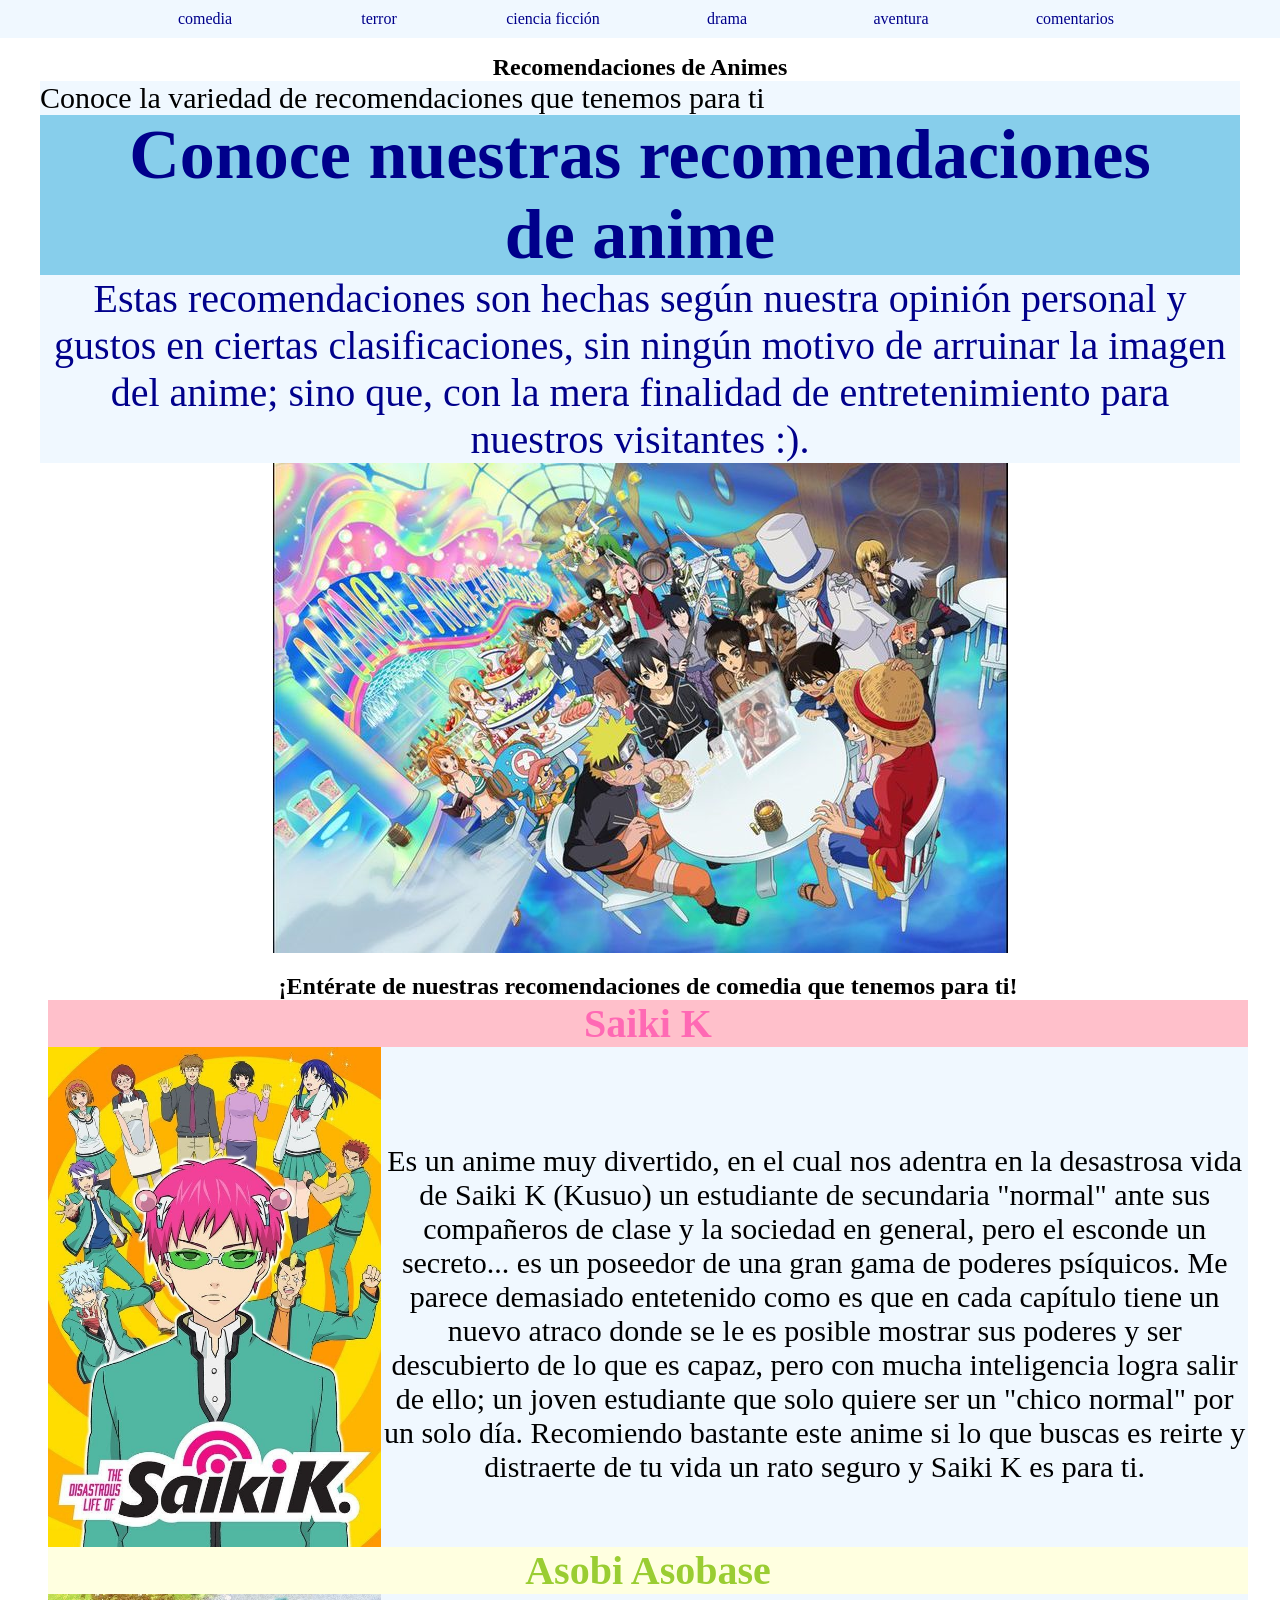
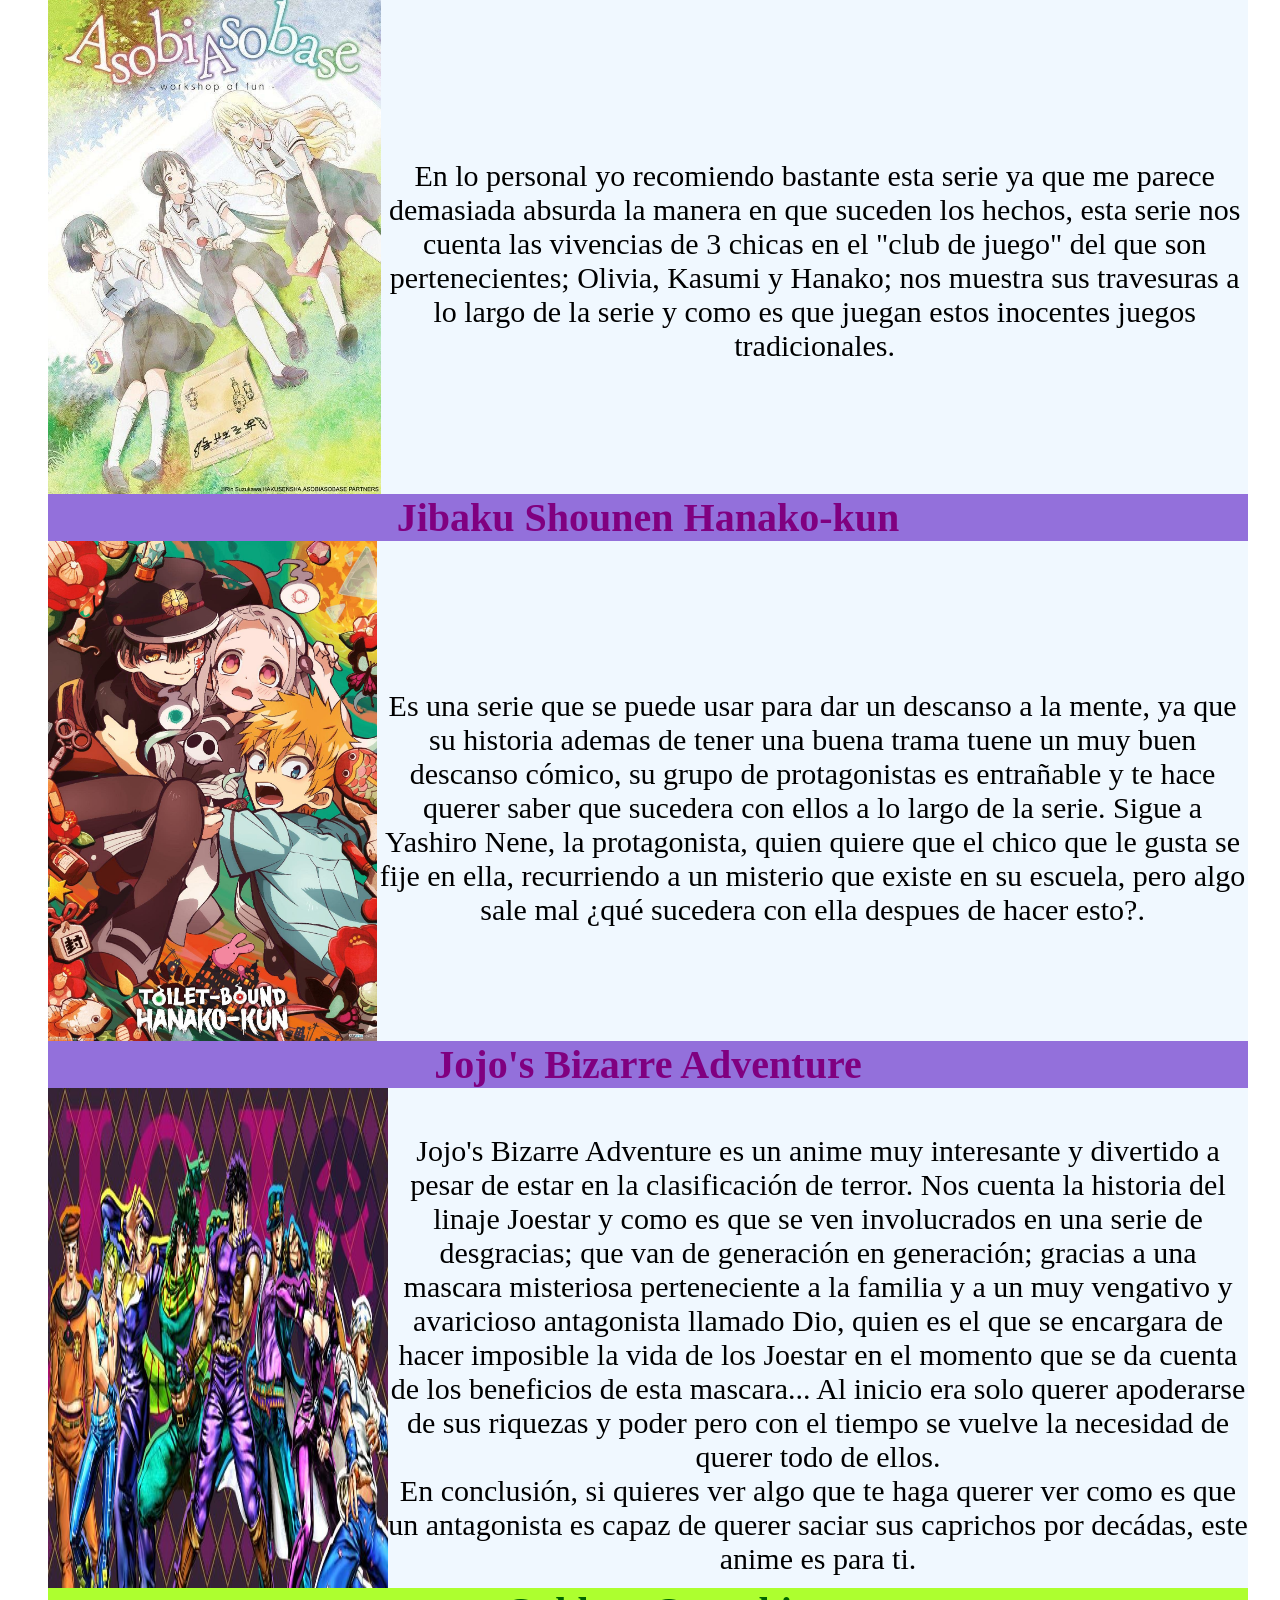
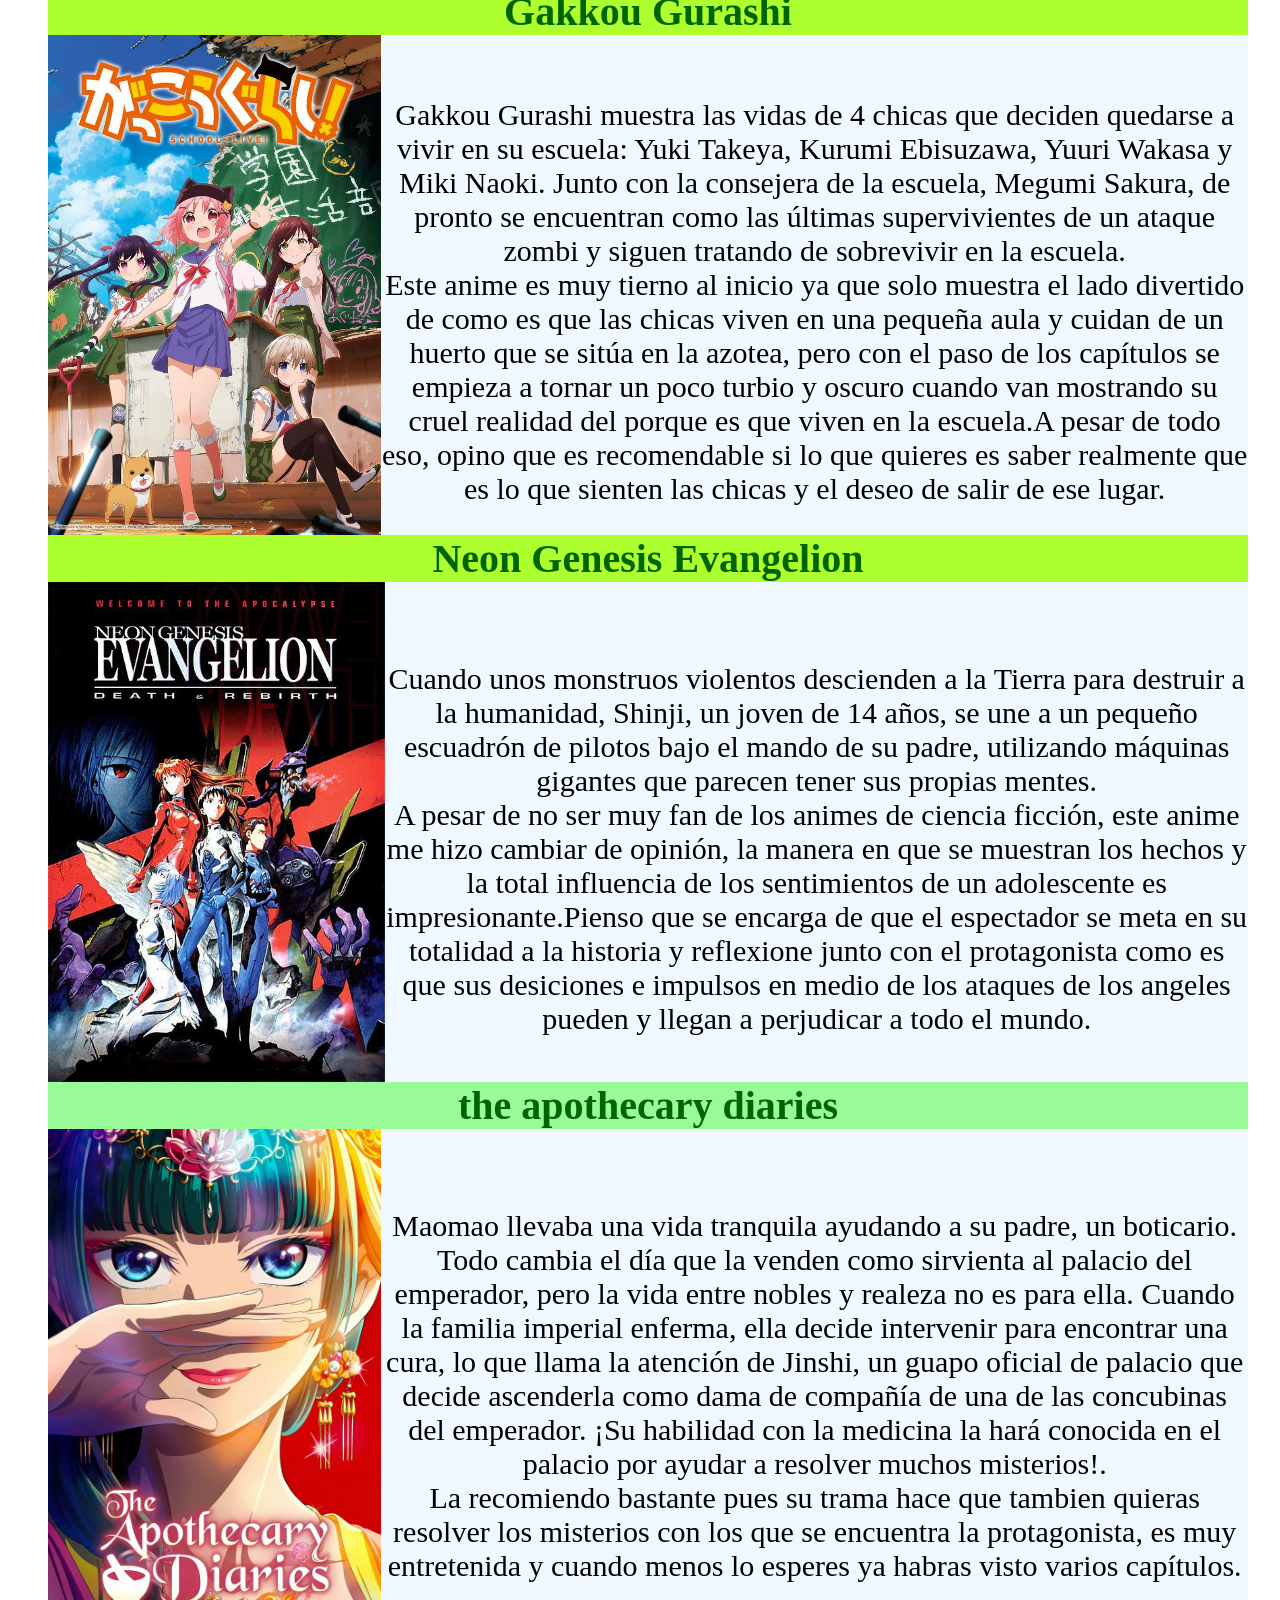
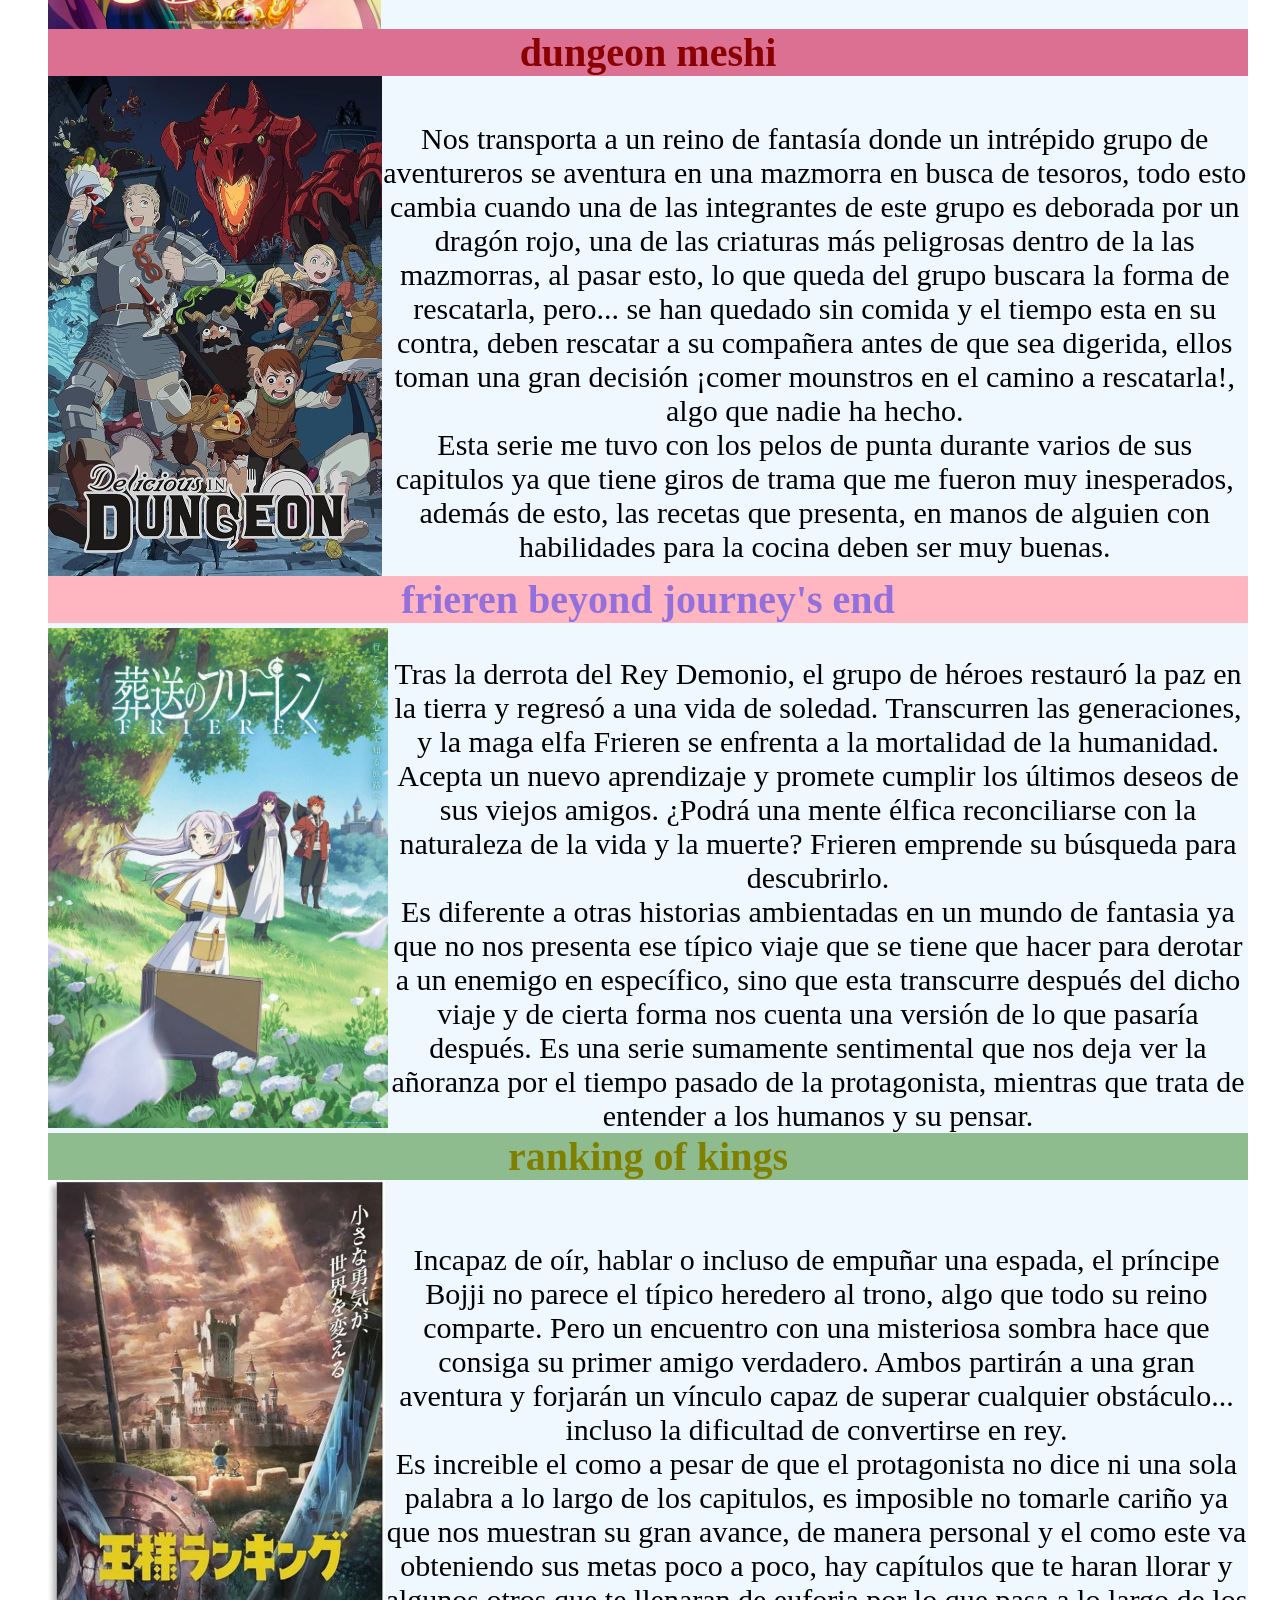
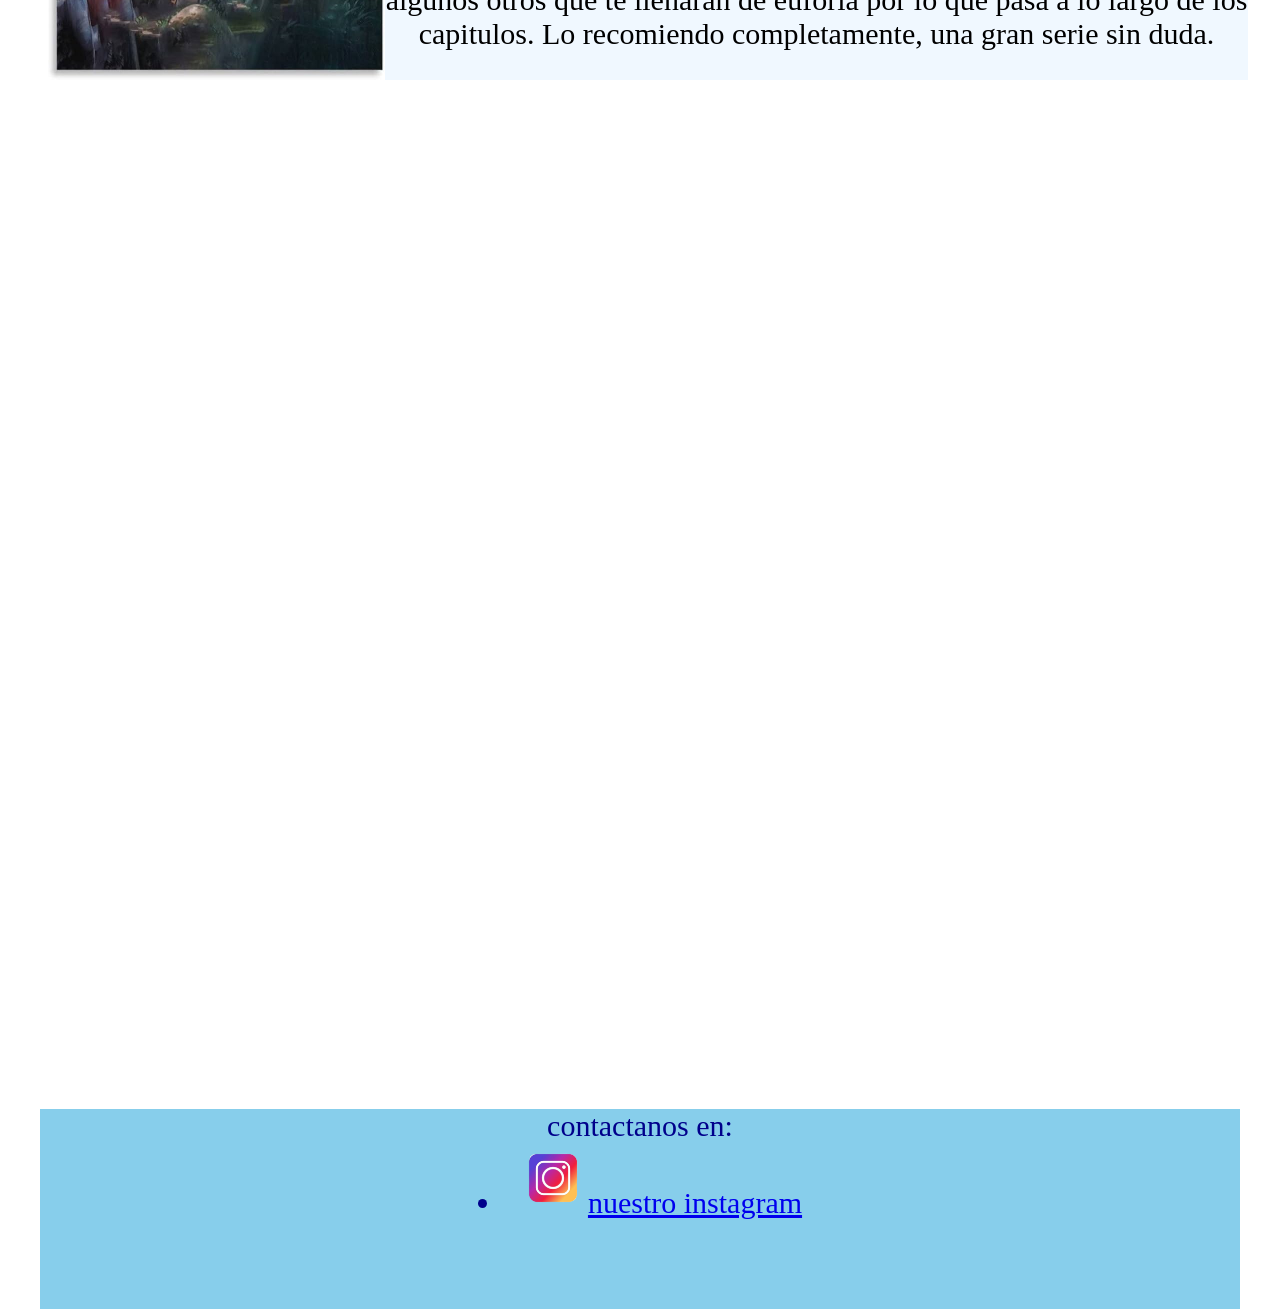
<file: index.html>
<!DOCTYPE html>
<html>
<head>
	<meta charset="utf-8">
	<meta name="viewport" content="width=device-width, initial-scale=1">
	<title>RECOMENDACIONES DE ANIME</title>
	<link rel="stylesheet" href="styles.css">
</head>
<body>
	<nav>
		<ul>
			<li><a href="#COMEDIA" class="nav-link">comedia</a></li>
			<li><a href="#TERROR" class="nav-link">terror</a></li>
			<li><a href="#CIENCIA FICCION" class="nav-link">ciencia ficción</a></li>
			<li><a href="#DRAMA" class="nav-link">drama</a></li>
			<li><a href="#AVENTURA" class="nav-link">aventura</a></li>
			<li><a href="formulario.html" class="nav-link">comentarios</a></li>
		</ul>
	</nav>
    <section class="hero">
        <div class="contenedor">
            <div class="hero-content">
                <h2 class="hero-title">Recomendaciones de Animes</h2>
                <p class="hero-text">Conoce la variedad de recomendaciones que tenemos para ti</p>
				<div class="header-txt">
					<h1 >Conoce nuestras recomendaciones<br>de anime </h1>
					<p style="font-size:40px; color: darkblue;">
						Estas recomendaciones son hechas según nuestra opinión personal y gustos en ciertas clasificaciones, sin ningún motivo de arruinar la imagen del anime; sino que, con la mera finalidad de entretenimiento para nuestros visitantes :).
					</p>
				</div>
				<div class="header-img">
					<img src="animes.png">
				</div>
			</div>
		</div>
    </header>


    <section class="content">
    	<h2>¡Entérate de nuestras recomendaciones de comedia que tenemos para ti!</h2>
    	<div id="COMEDIA">
    		<div class="Comedia-1">
    			<h3 style="background: pink; color:hotpink ;">Saiki K</h3>
    			<p>
    				<img src="saikik.png"  height="500px" width="340px"><br>
    			    Es un anime muy divertido, en el cual nos adentra en la desastrosa vida de Saiki K (Kusuo) un estudiante de secundaria "normal" ante sus compañeros de clase y la sociedad en general, pero el esconde un secreto... es un poseedor de una gran gama de poderes psíquicos. Me parece demasiado entetenido como es que en cada capítulo tiene un nuevo atraco donde se le es posible mostrar sus poderes y ser descubierto de lo que es capaz, pero con mucha inteligencia logra salir de ello; un joven estudiante que solo quiere ser un "chico normal" por un solo día. Recomiendo bastante este anime si lo que buscas es reirte y distraerte de tu vida un rato seguro y Saiki K es para ti.
    			</p>
    		</div>
    		<div class="Comedia-1">
    			<h3 style="background: lightyellow; color:yellowgreen ;">Asobi Asobase</h3>
    			<p>
    				<img src="asobi asobase.png" height="500px" width="340px"><br>
    				En lo personal yo recomiendo bastante esta serie ya que me parece demasiada absurda la manera en que suceden los hechos, esta serie nos cuenta las vivencias de 3 chicas en el "club de juego" del que son pertenecientes; Olivia, Kasumi y Hanako; nos muestra sus travesuras a lo largo de la serie y como es que juegan estos inocentes juegos tradicionales.
    			</p>
    		</div>
    		<div class="Comedia-1">
    			<h3 style="background: mediumpurple;  color:purple ;">Jibaku Shounen Hanako-kun</h3>
    			<p>
    				<img src="hanako.jpg"height="500px" width="340px"><br>
    				Es una serie que se puede usar para dar un descanso a la mente, ya que su historia ademas de tener una buena trama tuene un muy buen descanso cómico, su grupo de protagonistas es entrañable y te hace querer saber que sucedera con ellos a lo largo de la serie. Sigue a Yashiro Nene, la protagonista, quien quiere que el chico que le gusta se fije en ella, recurriendo a un misterio que existe en su escuela, pero algo sale mal ¿qué sucedera con ella despues de hacer esto?.   
    			</p>
    		</div>
    	</div>
    	<div id="TERROR">
    			<h3 style="background: mediumpurple;  color:purple ;">Jojo's Bizarre Adventure</h3>
    			<p>
    				<img src="jojos.png"height="500px" width="340px"><br>
    				Jojo's Bizarre Adventure es un anime muy interesante y divertido a pesar de estar en la clasificación de terror. Nos cuenta la historia del linaje Joestar y como es que se ven involucrados en una serie de desgracias; que van de generación en generación; gracias a una mascara misteriosa perteneciente a la familia y a un muy vengativo y avaricioso antagonista llamado Dio, quien es el que se encargara de hacer imposible la vida de los Joestar en el momento que se da cuenta de los beneficios de esta mascara... Al inicio era solo querer apoderarse de sus riquezas y poder pero con el tiempo se vuelve la necesidad de querer todo de ellos.<br> En conclusión, si quieres ver algo que te haga querer ver como es que un antagonista es capaz de querer saciar sus caprichos por decádas, este anime es para ti.
    			</p>
    		</div>
    		<div class="terror-1">
    			<h3 style="background: greenyellow;  color:darkgreen ;">Gakkou Gurashi</h3>
    			<p>
    				<img src="gakkou gurashi.png"height="500px" width="340px"><br>
    				Gakkou Gurashi muestra las vidas de 4 chicas que deciden quedarse a vivir en su escuela: Yuki Takeya, Kurumi Ebisuzawa, Yuuri Wakasa y Miki Naoki. Junto con la consejera de la escuela, Megumi Sakura, de pronto se encuentran como las últimas supervivientes de un ataque zombi y siguen tratando de sobrevivir en la escuela.<br> Este anime es muy tierno al inicio ya que solo muestra el lado divertido de como es que las chicas viven en una pequeña aula y cuidan de un huerto que se sitúa en la azotea, pero con el paso de los capítulos se empieza a tornar un poco turbio y oscuro cuando van mostrando su cruel realidad del porque es que viven en la escuela.A pesar de todo eso, opino que es recomendable si lo que quieres es saber realmente que es lo que sienten las chicas y el deseo de salir de ese lugar. 
    			</p>
    		</div>
    	</div>
    	<div id="CIENCIA FICCION">
    			<h3 style="background: greenyellow;  color:darkgreen ;">Neon Genesis Evangelion</h3>
    			<p>
    				<img src="evangelion.png"height="500px" width="340px"><br>
                    Cuando unos monstruos violentos descienden a la Tierra para destruir a la humanidad, Shinji, un joven de 14 años, se une a un pequeño escuadrón de pilotos bajo el mando de su padre, utilizando máquinas gigantes que parecen tener sus propias mentes.<br> A pesar de no ser muy fan de los animes de ciencia ficción, este anime me hizo cambiar de opinión, la manera en que se muestran los hechos y la total influencia de los sentimientos de un adolescente es impresionante.Pienso que se encarga de que el espectador se meta en su totalidad a la historia y reflexione junto con el protagonista como es que sus desiciones e impulsos en medio de los ataques de los angeles pueden y llegan a perjudicar a todo el mundo.
    			</p>
    		</div>
    	</div>
    	<div id="DRAMA">
    		<div class="drama-1">
    			<h3 style="background: palegreen; color: darkgreen;">the apothecary diaries</h3>
    			<p>
    				<img src="the apothecary diaries.jpg" height="500px" width="340px"><br>
    				Maomao llevaba una vida tranquila ayudando a su padre, un boticario. Todo cambia el día que la venden como sirvienta al palacio del emperador, pero la vida entre nobles y realeza no es para ella. Cuando la familia imperial enferma, ella decide intervenir para encontrar una cura, lo que llama la atención de Jinshi, un guapo oficial de palacio que decide ascenderla como dama de compañía de una de las concubinas del emperador. ¡Su habilidad con la medicina la hará conocida en el palacio por ayudar a resolver muchos misterios!.<br>
    				La recomiendo bastante pues su trama hace que tambien quieras resolver los misterios con los que se encuentra la protagonista, es muy entretenida y cuando menos lo esperes ya habras visto varios capítulos. 
    			</p>
    		</div>
    		<div class="drama-1">
    			<h3 style="background:palevioletred;color:darkred ;">dungeon meshi</h3>
    			<p>
    				<img src="dungeon meshi.jpg" height="500px" width="340px"><br>
    				 Nos transporta a un reino de fantasía donde un intrépido grupo de aventureros se aventura en una mazmorra en busca de tesoros, todo esto cambia cuando una de las integrantes de este grupo es deborada por un dragón rojo, una de las criaturas más peligrosas dentro de la las mazmorras, al pasar esto, lo que queda del grupo buscara la forma de rescatarla, pero... se han quedado sin comida y el tiempo esta en su contra, deben rescatar a su compañera antes de que sea digerida, ellos toman una gran decisión ¡comer mounstros en el camino a rescatarla!, algo que nadie ha hecho.<br> Esta serie me tuvo con los pelos de punta durante varios de sus capitulos ya que tiene giros de trama que me fueron muy inesperados, además de esto, las recetas que presenta, en manos de alguien con habilidades para la cocina deben ser muy buenas.
    			</p>
    		</div>
    	</div>
    	<div id="AVENTURA">
    		<div class="aventura-1">
    			<h3 style="background: lightpink; color: mediumpurple;">frieren beyond journey's end </h3>
    			<p>
    				<img src="frieren.jpg" height="500px" width="340px"><br>
    				Tras la derrota del Rey Demonio, el grupo de héroes restauró la paz en la tierra y regresó a una vida de soledad. Transcurren las generaciones, y la maga elfa Frieren se enfrenta a la mortalidad de la humanidad. Acepta un nuevo aprendizaje y promete cumplir los últimos deseos de sus viejos amigos. ¿Podrá una mente élfica reconciliarse con la naturaleza de la vida y la muerte? Frieren emprende su búsqueda para descubrirlo.<br> Es diferente a otras historias ambientadas en un mundo de fantasia ya que no nos presenta ese típico viaje que se tiene que hacer para derotar a un enemigo en específico, sino que esta transcurre después del dicho viaje y de cierta forma nos cuenta una versión de lo que pasaría después. Es una serie sumamente sentimental que nos deja ver la añoranza por el tiempo pasado de la protagonista, mientras que trata de entender a los humanos y su pensar.
    			</p>
    		</div>
    		<div class="aventura-1">
    			<h3 style="background:darkseagreen;color:olive;">ranking of kings</h3>
    			<p>
    				<img src="ranking of kings.jpg" height="500px" width="340px"><br>
    				Incapaz de oír, hablar o incluso de empuñar una espada, el príncipe Bojji no parece el típico heredero al trono, algo que todo su reino comparte. Pero un encuentro con una misteriosa sombra hace que consiga su primer amigo verdadero. Ambos partirán a una gran aventura y forjarán un vínculo capaz de superar cualquier obstáculo... incluso la dificultad de convertirse en rey.<br>Es increible el como a pesar de que el protagonista no dice ni una sola palabra a lo largo de los capitulos, es imposible no tomarle cariño ya que nos muestran su gran avance, de manera personal y el como este va obteniendo sus metas poco a poco, hay capítulos que te haran llorar y algunos otros que te llenaran de euforia por lo que pasa a lo largo de los capitulos. Lo recomiendo completamente, una gran serie sin duda. 
    			</p>
    		</div>
    	</div>
    </section>
</body>
<footer>
	contactanos en:<br>
	<li><a href="https://www.instagram.com/reco.mendacionesdeanime?igsh=MWY2aGYwbjcxcHNlZg=="><img src="instagram.png" height="70px" width="70px">nuestro instagram</a></li>
</footer>
</html>
</file>
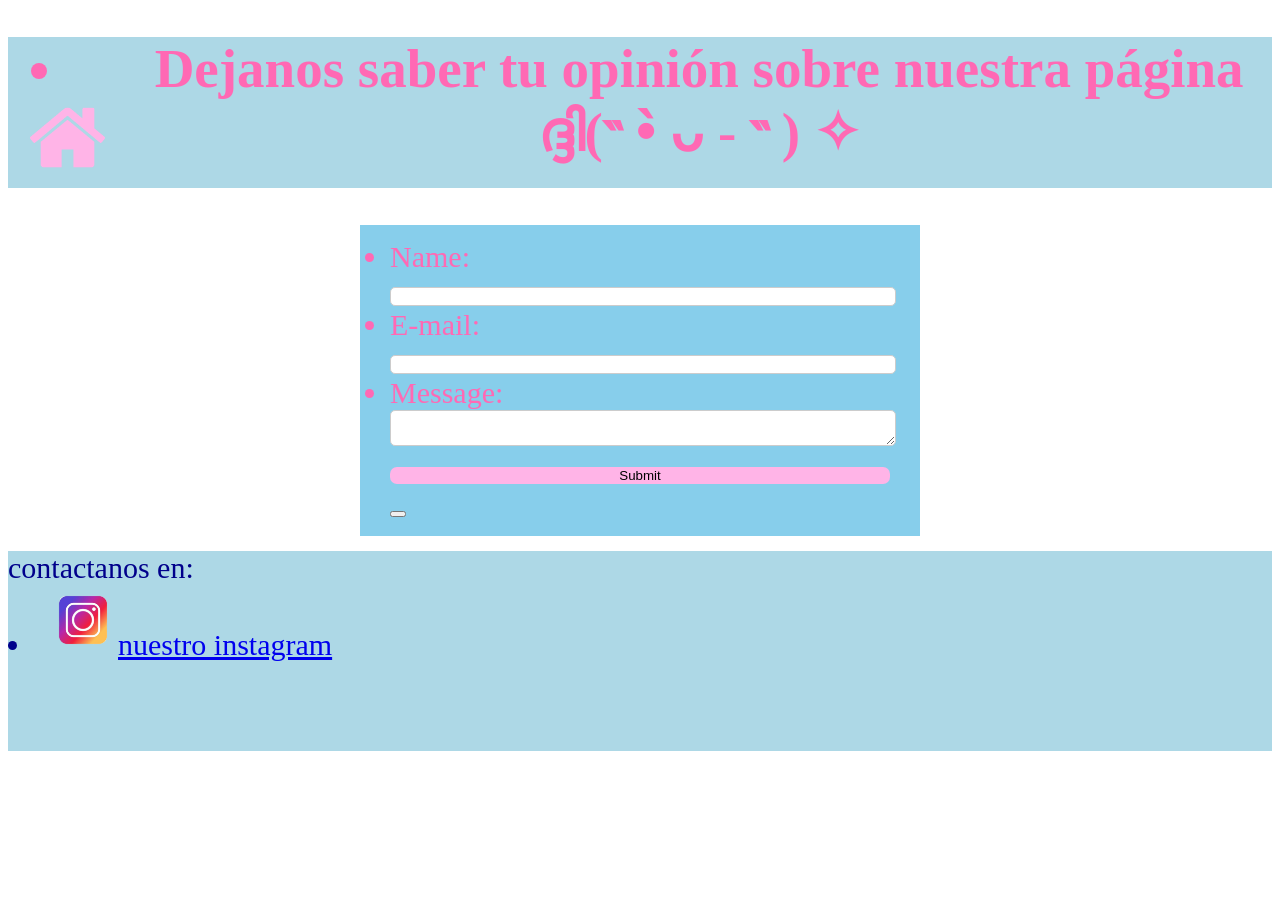
<file: formulario.html>
<!DOCTYPE html>
<html>
<head>
	<meta charset="utf-8">
	<meta name="viewport" content="width=device-width, initial-scale=1">
	<title>FORMULARIO ANIME</title>
	<link rel="stylesheet" type="text/css" href="formulario.css">
</head>
<body>

	<h1><li><a href="index.html"><img src="home.png" height="75px" width="75px"></a></li>Dejanos saber tu opinión sobre nuestra página ദ്ദി(˵ •̀ ᴗ - ˵ ) ✧</h1>
<form action="/my-hadling-page" method="post">
	<ul>
		<li>
			<label for="Name">Name:</label>
			<input type="text" id="Name" name="user-name">
		</li>
		<li>
			<label for="e-mail">E-mail:</label>
			<input type="text" id="e-mail" name="user-e-mail">
		</li>
		<li>
			<label for="message">Message:</label>
			<textarea id="message" name="user-message"></textarea>
		</li>
		<input type="submit" name="enviar">
		<button type="submit"></button>
	</ul>
</form>
</body>
<footer>
	contactanos en:<br>
	<li><a href="https://www.instagram.com/reco.mendacionesdeanime?igsh=MWY2aGYwbjcxcHNlZg=="><img src="instagram.png" height="70px" width="70px">nuestro instagram</a></li>
</footer>
</html>
</file>
<file: styles.css>
*{/*hilda cruz flores
	tania simone rosas piña*/
    margin: 0;
	padding: 0;
}
nav ul{
	background-color: aliceblue;
	width: 100%;
	list-style-type: none;
	text-align: center;

}
nav li{
	display: inline-flex;
}
nav a{
	text-decoration: none;
	color: darkblue;
	padding: 10px;
	width: 150px;
}
nav li:hover {
	background-color: skyblue;
}
.content-header{
	width: 1200px;
	margin:0.5em auto;
	padding: 0.5em;
	text-align: center;
}
section{
	width: 1200px;
	height: 6520px;
	margin:0.5em auto;
	padding: 0.5em;
	text-align: center;
}
h1{
	font-family: revert-layer;
	font-size: 70px;
	background: skyblue;
	color: darkblue;
}
p{
    font-family: cursive; 
    font-size: 30px; 
    background:aliceblue;
    display: flex; 
    align-items: center;
}
h3{
	font-family:revert-layer;
	font-size:40px;

}
footer{
	width: 100%;
	height: 200px;
	text-decoration: none;
	color: darkblue;
	background: skyblue; 
	color:darkblue;
	font-family: revert-layer;
	 font-size: 30px;
}
</file>
<file: formulario.css>
h1{
	font-family: cursive;
	font-size: 55px;
	color: hotpink;
	text-align: center;
	background-color: lightblue;
	display: flex;
}
form{
	max-width: 560px;
	margin: auto;
	font-family: cursive;
	color: hotpink;
	font-size: 30px;
	background-color: skyblue;
}
input, textarea {
	width: 100%;
	padding: 0.5 rem;
	margin-top:0.3 rem ;
	margin-bottom: 1 rem;
	border: 1px solid #ccc;
	border-radius: 5px;
	font-size: 1 rem;
}
ul{
	margin: 0.5em;
	padding: 0.5em;
}
input:focus,textarea:focus{
	border-color:#007BFF;
	outline: none;
	width: 100%;
	outline: none;
	box-shadow: 0 0 5px rgba(0, 123, 255, 0.4);
}	
input[type="submit"]{
background-color: #ffb4e7;
border: none;
padding: 0.7 rem 1.5 rem;
border-radius: 7px;
cursor: pointer;
}
footer{
	width: 100%;
	height: 200px;
	text-decoration: none;
	color: darkblue;
	background: lightblue; 
	color:darkblue;
	font-family: revert-layer;
	 font-size: 30px;
}
</file>
